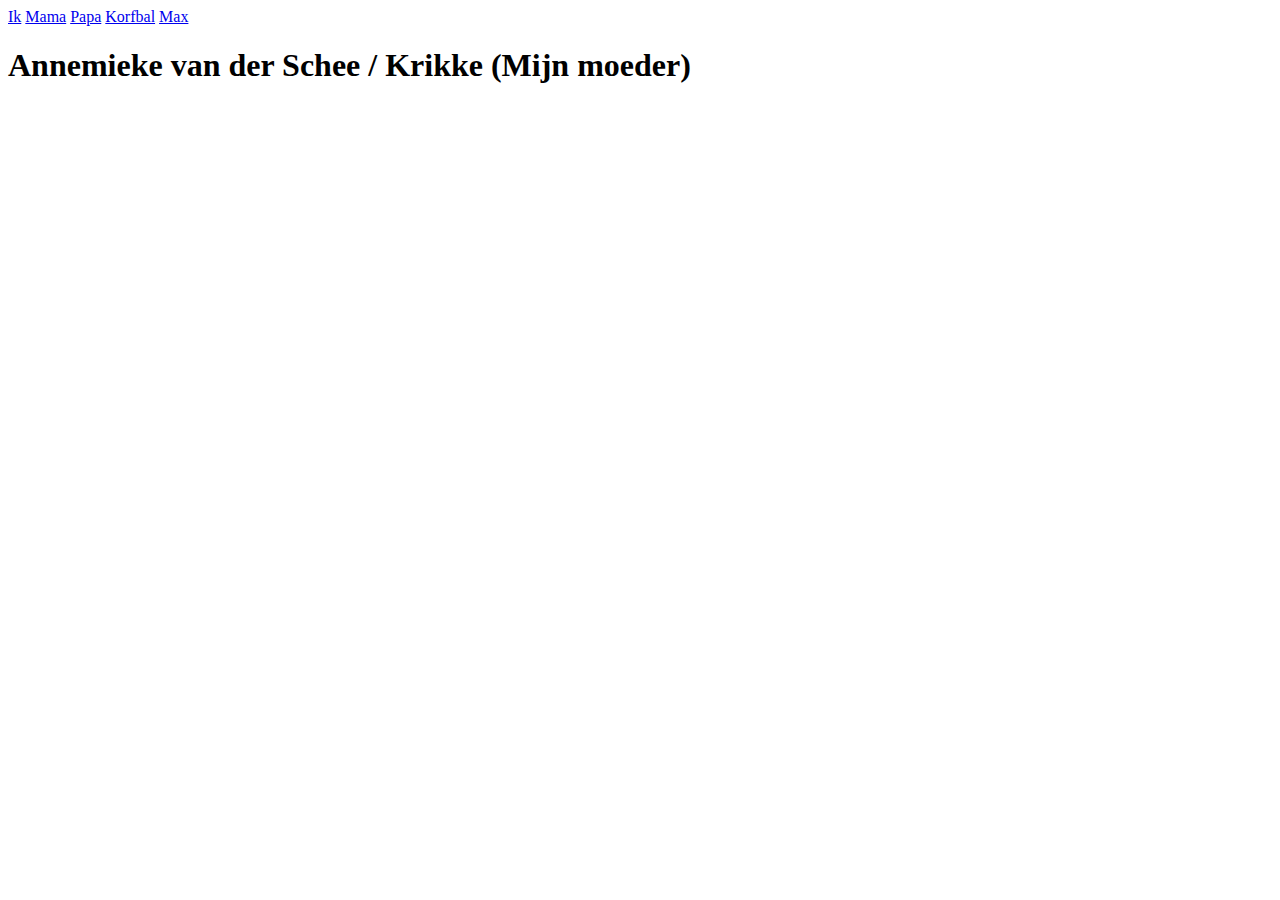
<file: mama.html>
<!DOCTYPE html>
<html>
<head>
<link rel="stylesheet" href="style.css">
</head>
<body>
  <a href="index.html">Ik</a>
  <a href="mama.html">Mama</a>
  <a href="papa.html">Papa</a>
  <a href="korfbal.html">Korfbal</a>
  <a href="max.html">Max</a>

<h1>Annemieke van der Schee / Krikke (Mijn moeder)</h1>

</body>
</html>
</file>
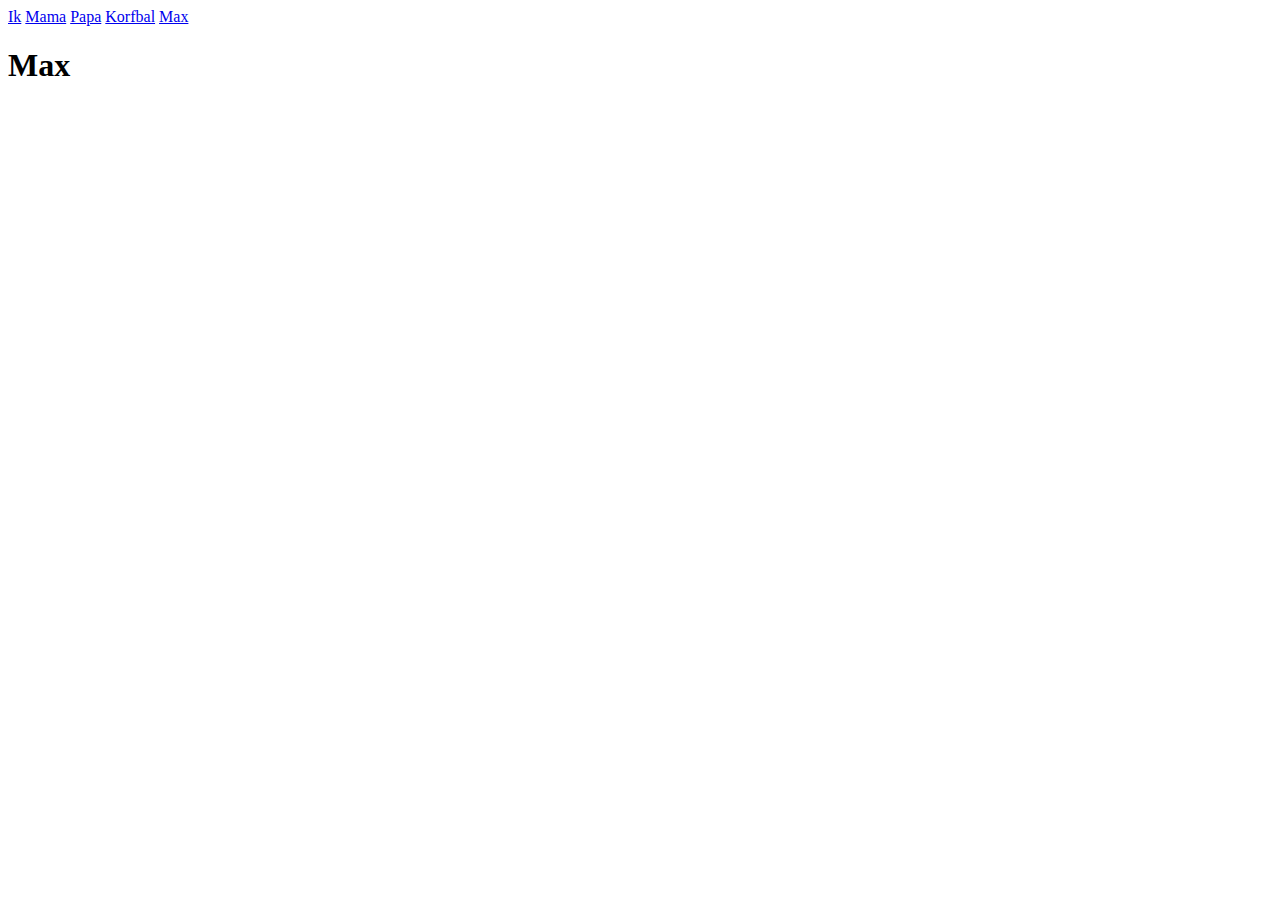
<file: max.html>
<!DOCTYPE html>
<html>
<head>
<link rel="stylesheet" href="style.css">
</head>
<body>

  <div class="container">

  <a href="index.html">Ik</a>
  <a href="mama.html">Mama</a>
  <a href="papa.html">Papa</a>
  <a href="korfbal.html">Korfbal</a>
  <a href="max.html">Max</a>

  <h1>Max</h1>

  </div>

</body>
</html>
</file>
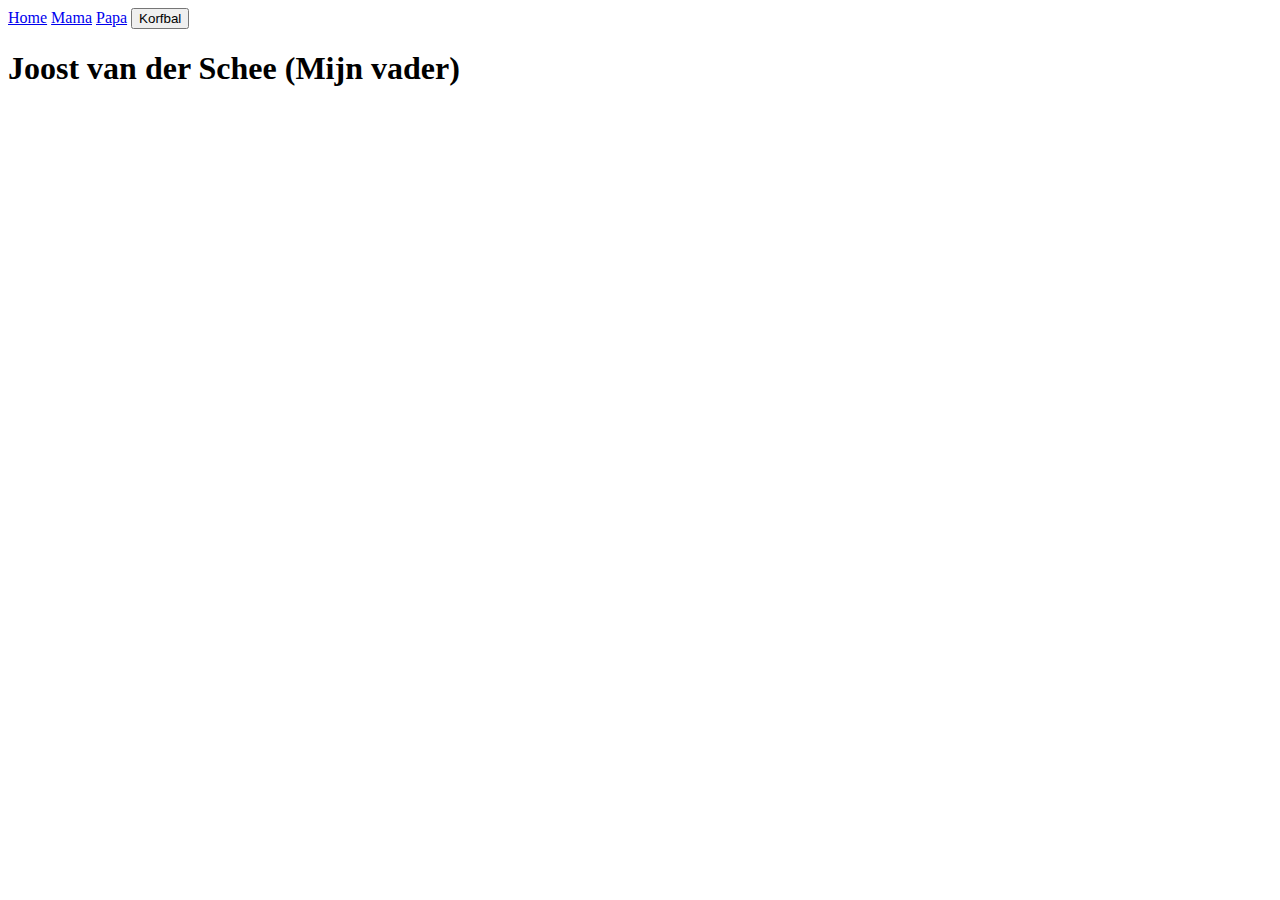
<file: Papa.html>
<!DOCTYPE html>
<html>
<head>
<link rel="stylesheet" href="style.css">
</head>
<body>
  
  <a href="index.html">Home</a>
  <a href="mama.html">Mama</a>
  <a href="papa.html">Papa</a>
  <button onclick="alert('Joost is goed in websites maken')" class="grote-knop" >Korfbal</button>

<h1>Joost van der Schee (Mijn vader)</h1>

</body>
</html>
</file>
<file: style.css>
html {background: dark orange;}
</file>
